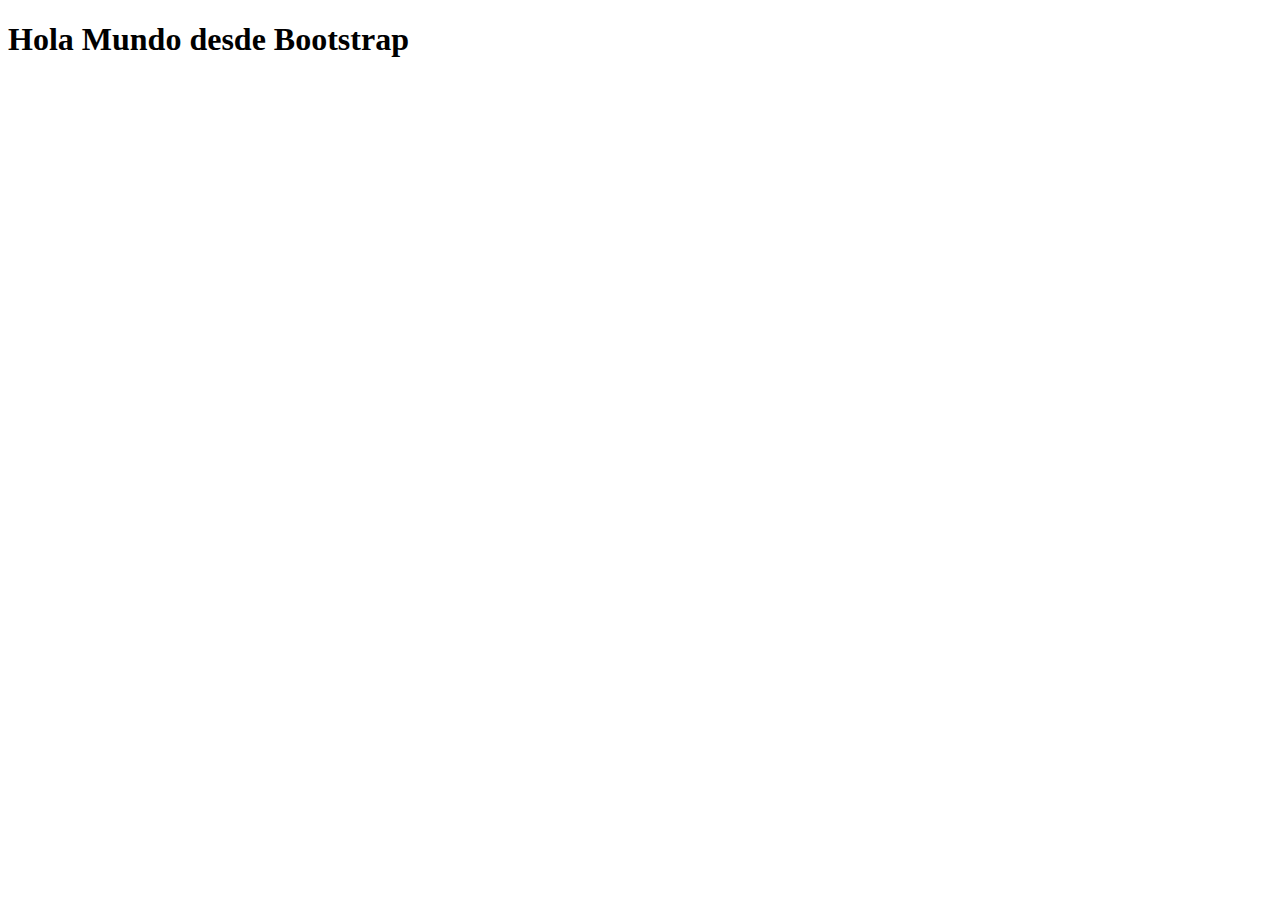
<file: index.html>
<!DOCTYPE HTML>
<html lang="es">
  <head>
    <meta charset="utf-8" />
    <meta name="author"      content="">
    <meta name="description" content="">
    <meta name="keywords"    content="">
    <meta name="viewport"    content="width=device-width, initial-scale=1">
    <title>    </title>
    <!-- Bootstrap CSS --> 
    <link href="https://cdn.jsdelivr.net/npm/bootstrap@5.3.0-alpha1/dist/css/bootstrap.min.css" rel="stylesheet" integrity="sha384-GLhlTQ8iRABdZLl6O3oVMWSktQOp6b7In1Zl3/Jr59b6EGGoI1aFkw7cmDA6j6gD" crossorigin="anonymous">
    <!-- icons Bootstrap -->
    <link rel="stylesheet" href="https://cdn.jsdelivr.net/npm/bootstrap-icons@1.10.3/font/bootstrap-icons.css">
  </head>

  <body>

    <!-- codigo aqui--> 
    <h1>Hola Mundo desde Bootstrap</h1>





    <!-- Bootstrap JS -->
    <script src="https://cdn.jsdelivr.net/npm/bootstrap@5.3.0-alpha1/dist/js/bootstrap.bundle.min.js" integrity="sha384-w76AqPfDkMBDXo30jS1Sgez6pr3x5MlQ1ZAGC+nuZB+EYdgRZgiwxhTBTkF7CXvN" crossorigin="anonymous"></script>
  </body>
</html>
</file>
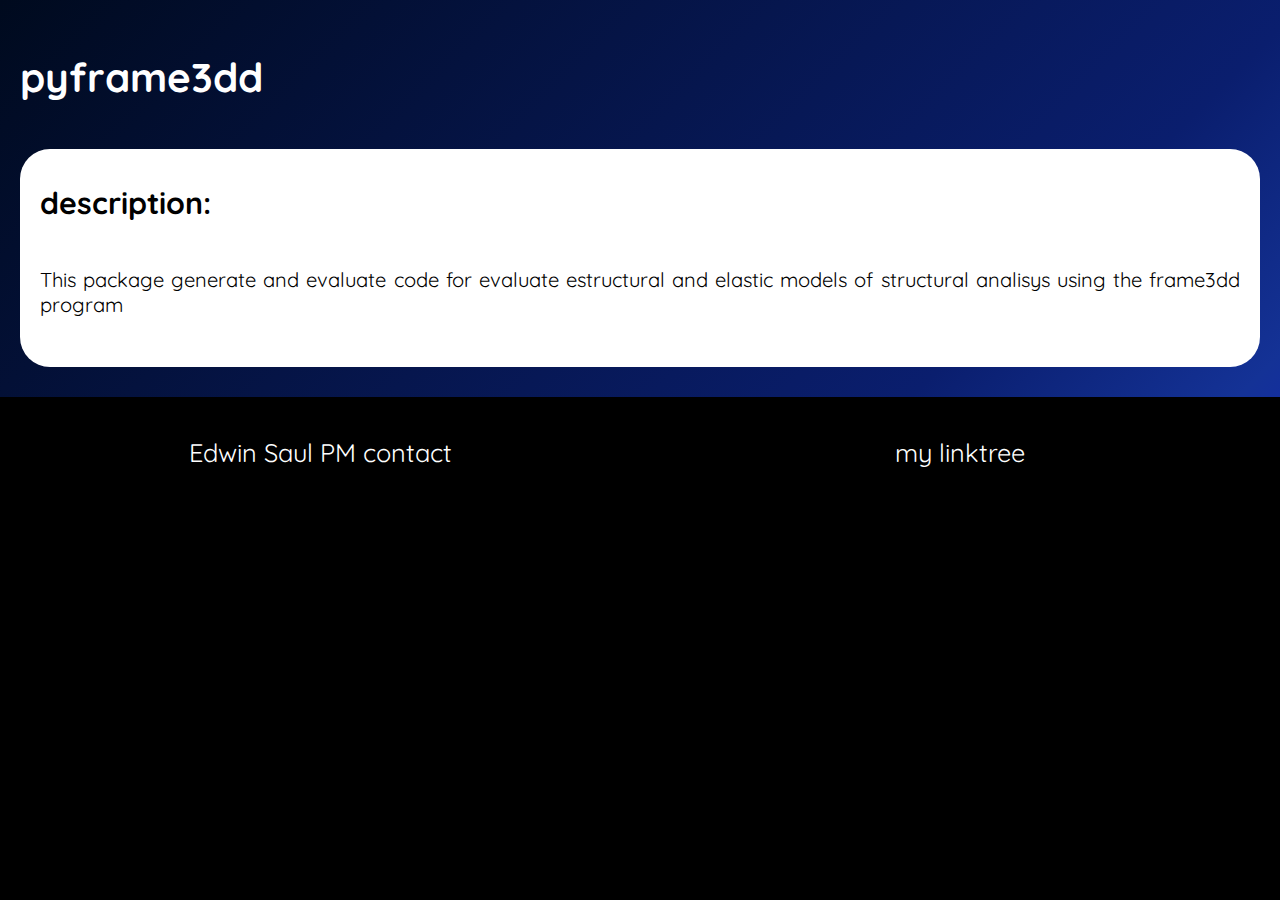
<file: pages/prj_pyframe3dd.html>
<!DOCTYPE HTML>
<html>
  <head>
    <meta charset="utf-8" />

    <link rel="stylesheet" href="https://fonts.googleapis.com/css?family=Quicksand"/>
    <link rel="stylesheet" href="../main.css"      type="text/css"  />
 
    <title>pyframe3dd</title>
  </head>
  <body>

    <h1>pyframe3dd</h1>

    <!-- ------------------------ -->

    <div class="container">

      <h2>description:</h2>
      <p>This package generate and evaluate code for evaluate estructural and elastic models of structural analisys 
      using the frame3dd program 
      </p>




   


    </div>




    <!-- ------------------------ -->

    <footer>
      <a href="../index.html#Contact">Edwin Saul PM contact</a>
      <a href="https://linktr.ee/edwinsaul">my linktree</a>
    </footer>





  </body>
</html>
</file>
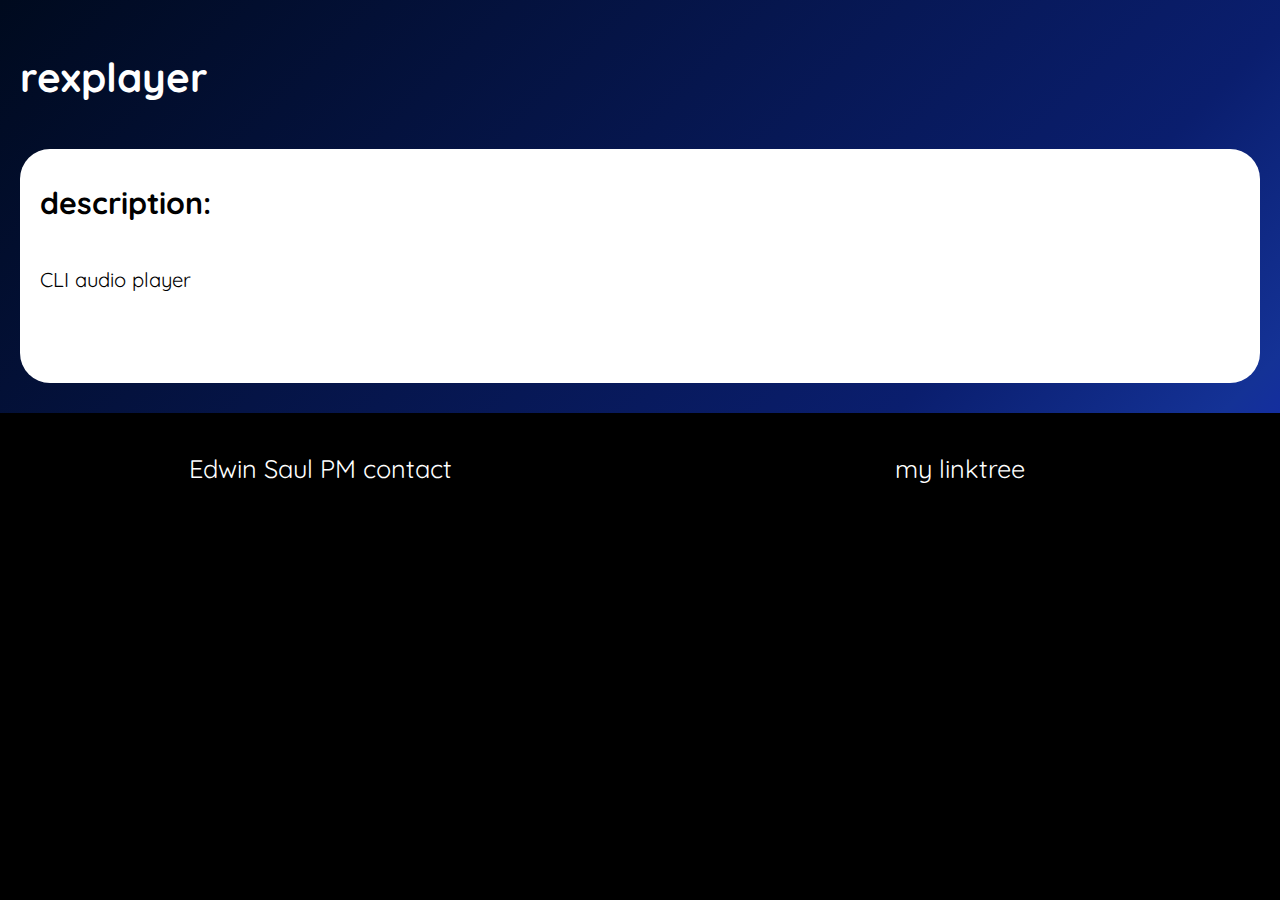
<file: pages/prj_rexplayer.html>
<!DOCTYPE HTML>
<html>
  <head>
    <meta charset="utf-8" />

    <link rel="stylesheet" href="https://fonts.googleapis.com/css?family=Quicksand"/>
    <link rel="stylesheet" href="../main.css"      type="text/css"  />
 
    <title>rexplayer</title>
  </head>
  <body>

    <h1>rexplayer</h1>

    <!-- ------------------------ -->

    <div class="container">

      <h2>description:</h2>
      <p>CLI audio player </p>
      </p>




   


    </div>

    <!-- ------------------------ -->

    <footer>
      <a href="../index.html#Contact">Edwin Saul PM contact</a>
      <a href="https://linktr.ee/edwinsaul">my linktree</a>
    </footer>

  </body>
</html>
</file>
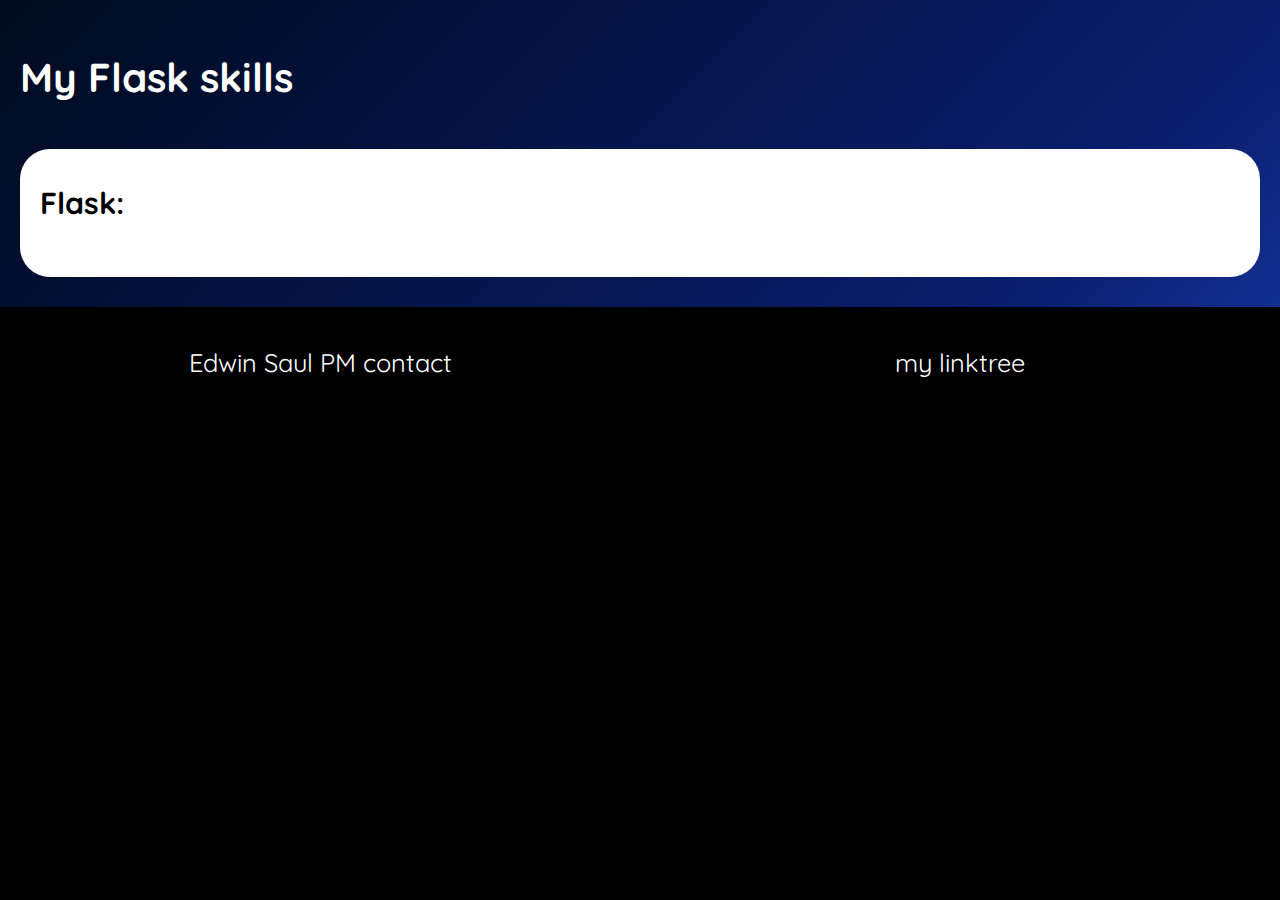
<file: pages/skill_flask.html>
<!DOCTYPE HTML>
<html>
  <head>
    <meta charset="utf-8" />

    <link rel="stylesheet" href="https://fonts.googleapis.com/css?family=Quicksand"/>
    <link rel="stylesheet" href="../main.css"      type="text/css"  />
 
    <title>My Flask skills</title>
  </head>
  <body>

    <h1>My Flask skills</h1>

    <!-- ------------------------ -->

    <div class="container">

      <h2>Flask:</h2>


   


    </div>




    <!-- ------------------------ -->

    <footer>
      <a href="../index.html#Contact">Edwin Saul PM contact</a>
      <a href="https://linktr.ee/edwinsaul">my linktree</a>
    </footer>





  </body>
</html>
</file>
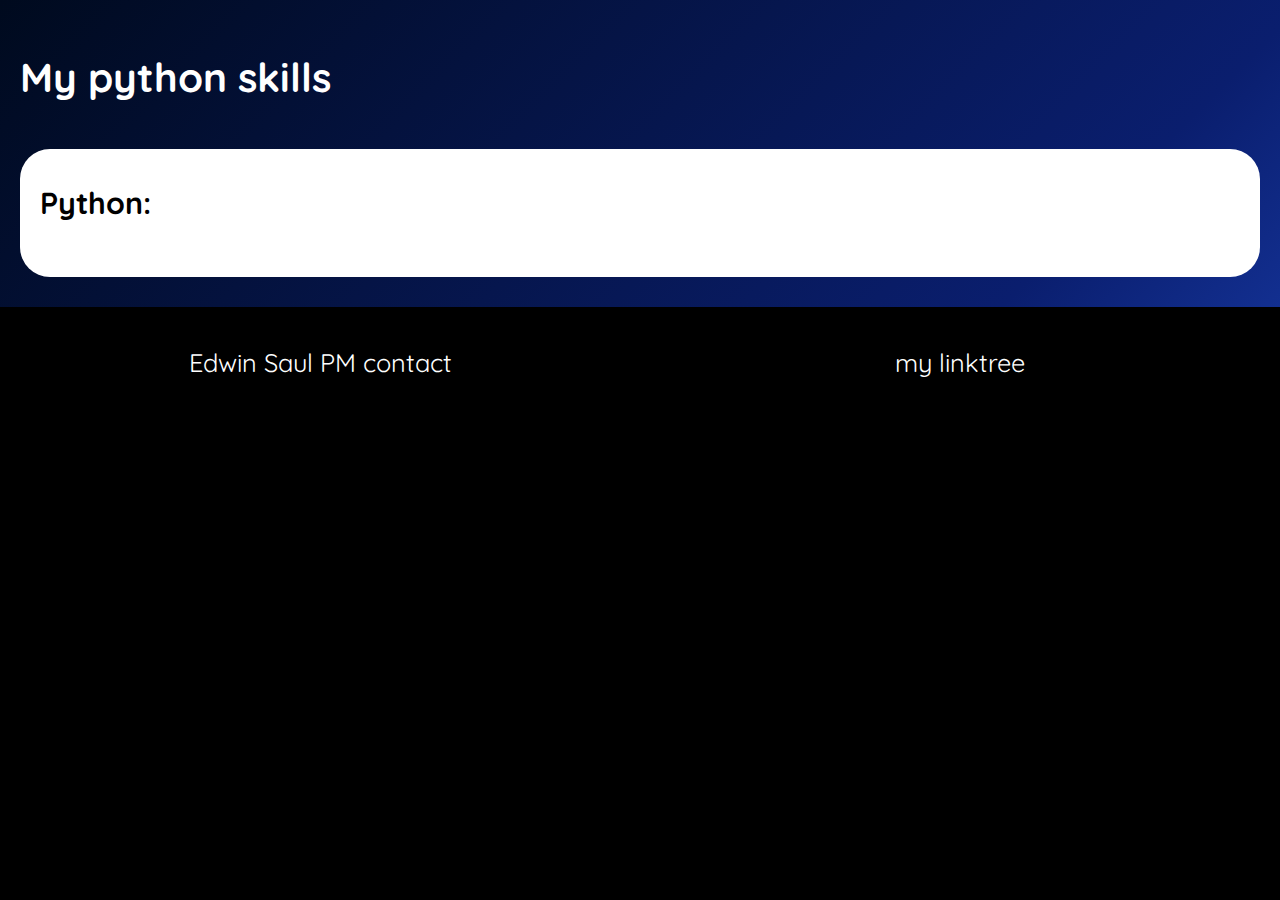
<file: pages/skill_python.html>
<!DOCTYPE HTML>
<html>
  <head>
    <meta charset="utf-8" />

    <link rel="stylesheet" href="https://fonts.googleapis.com/css?family=Quicksand"/>
    <link rel="stylesheet" href="../main.css"      type="text/css"  />
 
    <title>My python skills</title>
  </head>
  <body>

    <h1>My python skills</h1>

    <!-- ------------------------ -->

    <div class="container">

      <h2> Python: </h2>


   


    </div>




    <!-- ------------------------ -->

    <footer>
      <a href="../index.html#Contact">Edwin Saul PM contact</a>
      <a href="https://linktr.ee/edwinsaul">my linktree</a>
    </footer>





  </body>
</html>
</file>
<file: main.css>
/* general  styles----------------*/
body {
  margin:0px;
  padding:0px;
  background-color:darkblue;
  font-family:     "Quicksand";
  font-size: 2.75ex;
  background-attachment:fixed;
  background-image: linear-gradient(-45deg,
 	 rgb(20, 10, 230 ) 0%,
	 rgb(20, 50, 150 ) 25%,
	 rgb(10, 30, 110 ) 40%,
	 rgb( 0, 10, 30   ) 100%
	 );
}

img {
  max-width:80%;
  display:block;
  margin-left:auto;
  margin-right:auto;
}

#prolife {
  min-width:30%;
  max-width:60%;
  border-radius:50%;
  padding:30px;
}

/* body and  container -------------- */
body h1 {
  padding:20px;
  padding-top:25px;
  color: white;
}

/*container */
.container  {
  background-color:white;
  color:black;
  margin:20px;
  padding:20px 20px 30px 20px;
  border-radius:30px;
  display: flex;
  flex-direction: column;
}
/*delete space container*/

.container h2 {
  margin-top:15px;
  margin-bottom:25px;
}

.container h1 {
  margin-top:15px;
  margin-bottom:25px;
}

.container p {
  text-align:justify;
}

/*presentation*/
#presentation {
  display:flex;
  flex-wrap: wrap;
}


#presentation :first-child {
  min-width:300px;
  align-self:stretch;
  max-width: 40%;
}

#presentation_rigth {
  min-width:200px;
  max-width: 100%;
  padding:30px;
  display: flex;
  flex-direction:column;
  align-self:stretch;
}

#presentation_rigth p {
  max-width: 100%;
}

/*hyperlinks---------------*/

a {
  margin:10px;
  padding:5px 20px  5px 20px;
  border-radius:5px;
  background-color:black;
  color:white;
  text-decoration:none;
  transition: background-color 0.5s;
  text-align:center;
  font-size:2.5ex;
}

a:hover  {
  background-color: red;
  padding-top: 10px;
  padding-bottom: 10px;
  
}
a:active {
  background-color:purple;
}



.special_link {
  background-color: green;
}

/* ul ------------------------ */
ul  {
  margin:20px;
  padding-left:0px;
  list-style-type:none;
}
ul  li  {
  margin-top:18px;
  margin-bottom:18px;
}

/*footer --------------------*/

footer {
  background-color:black;
  margin:0px;
  margin-top:30px;
  height:100px;
  width:100%;
  display:flex;
 box-shadow: 0 50vh 0 50vh #000;

}
footer a {
  flex:1;
  height:100%;
  text-align:center;
  background-color:black;
  border-radius:0px;
  margin:0px;
  padding:0px;
  padding-top:40px;
  transition: background-color 0.5s;
  transition: padding 0.5s;
  transition: padding-top 0.5px;
}

footer a:hover {
  background-color: darkred;
  padding:0px;
  padding-top:40px;
}
footer a:active {
  background-color:purple;
}
</file>
